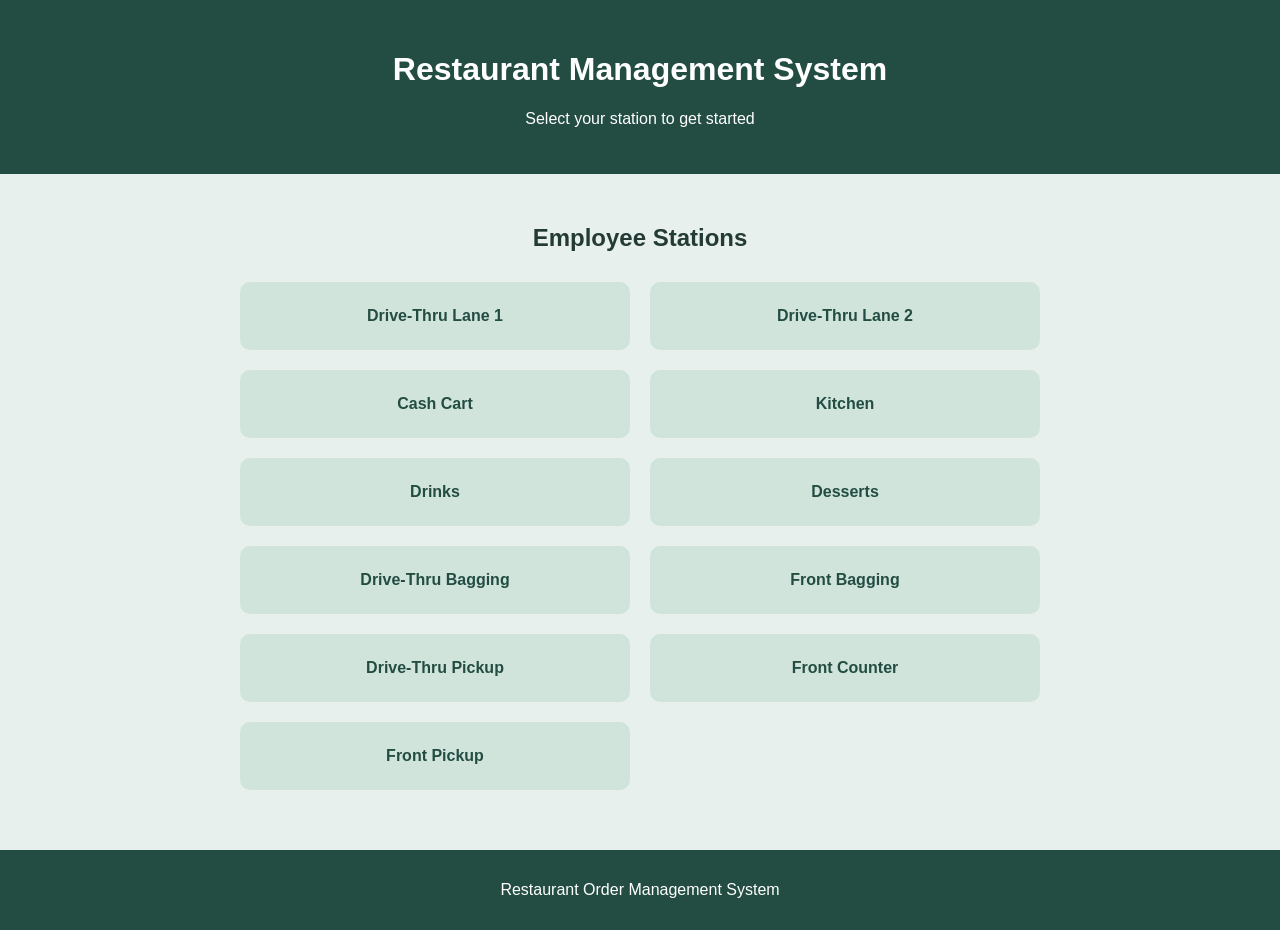
<file: index.html>
<!DOCTYPE html>
<html lang="en">
<head>
    <meta charset="UTF-8">
    <meta name="viewport" content="width=device-width, initial-scale=1.0">
    <title>Restaurant Management System</title>
    <link rel="stylesheet" href="style.css">
</head>
<body>

    <header>
        <h1>Restaurant Management System</h1>
        <p>Select your station to get started</p>
    </header>

    <main class="dashboard">
        <h2>Employee Stations</h2>

        
<div class="stations">
    <a href="drive-thru-1.html">Drive-Thru Lane 1</a>
    <a href="drive-thru-2.html">Drive-Thru Lane 2</a>
    <a href="cash-cart.html">Cash Cart</a>
    <a href="kitchen.html">Kitchen</a>
    <a href="drinks.html">Drinks</a>
    <a href="desserts.html">Desserts</a>
    <a href="drive-thru-bagging.html">Drive-Thru Bagging</a>
    <a href="front-bagging.html">Front Bagging</a>
    <a href="pickup-window.html">Drive-Thru Pickup</a>
    <a href="front-counter.html">Front Counter</a>
    <a href="front-pickup.html">Front Pickup</a>
</div>
    </main>

    <footer>
        <p>Restaurant Order Management System</p>
    </footer>

</body>
</html>
</file>
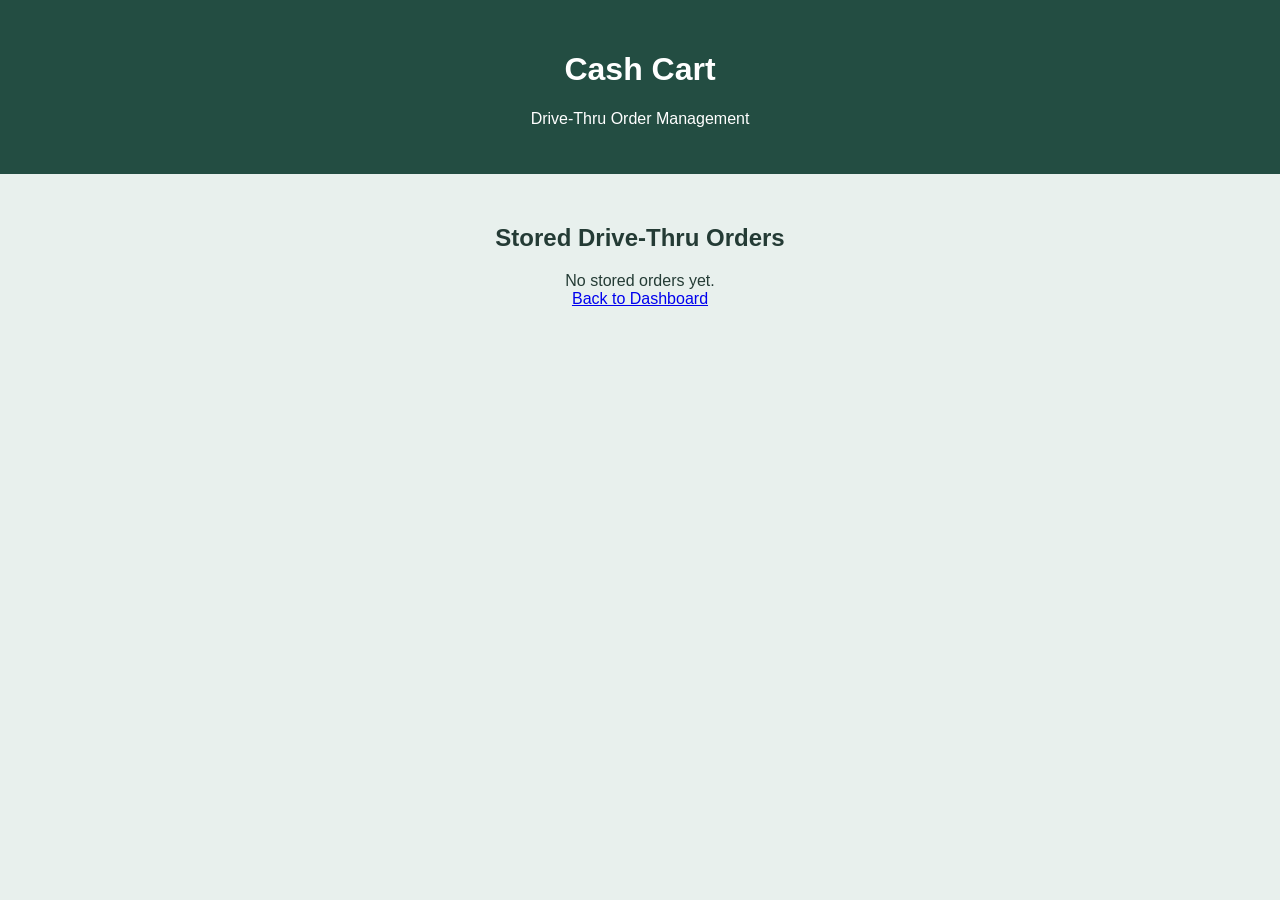
<file: cash-cart.html>
<!DOCTYPE html>
<html lang="en">
<head>
    <meta charset="UTF-8">
    <meta name="viewport" content="width=device-width, initial-scale=1.0">
    <title>Cash Cart</title>
    <link rel="stylesheet" href="style.css">
</head>
<body>

    <header>
        <h1>Cash Cart</h1>
        <p>Drive-Thru Order Management</p>
    </header>

    <main class="dashboard">

        <h2>Stored Drive-Thru Orders</h2>

        <div id="stored-orders"></div>

        <a href="index.html">Back to Dashboard</a>

    </main>

    <script src="cash-cart.js"></script>

</body>
</html>
</file>
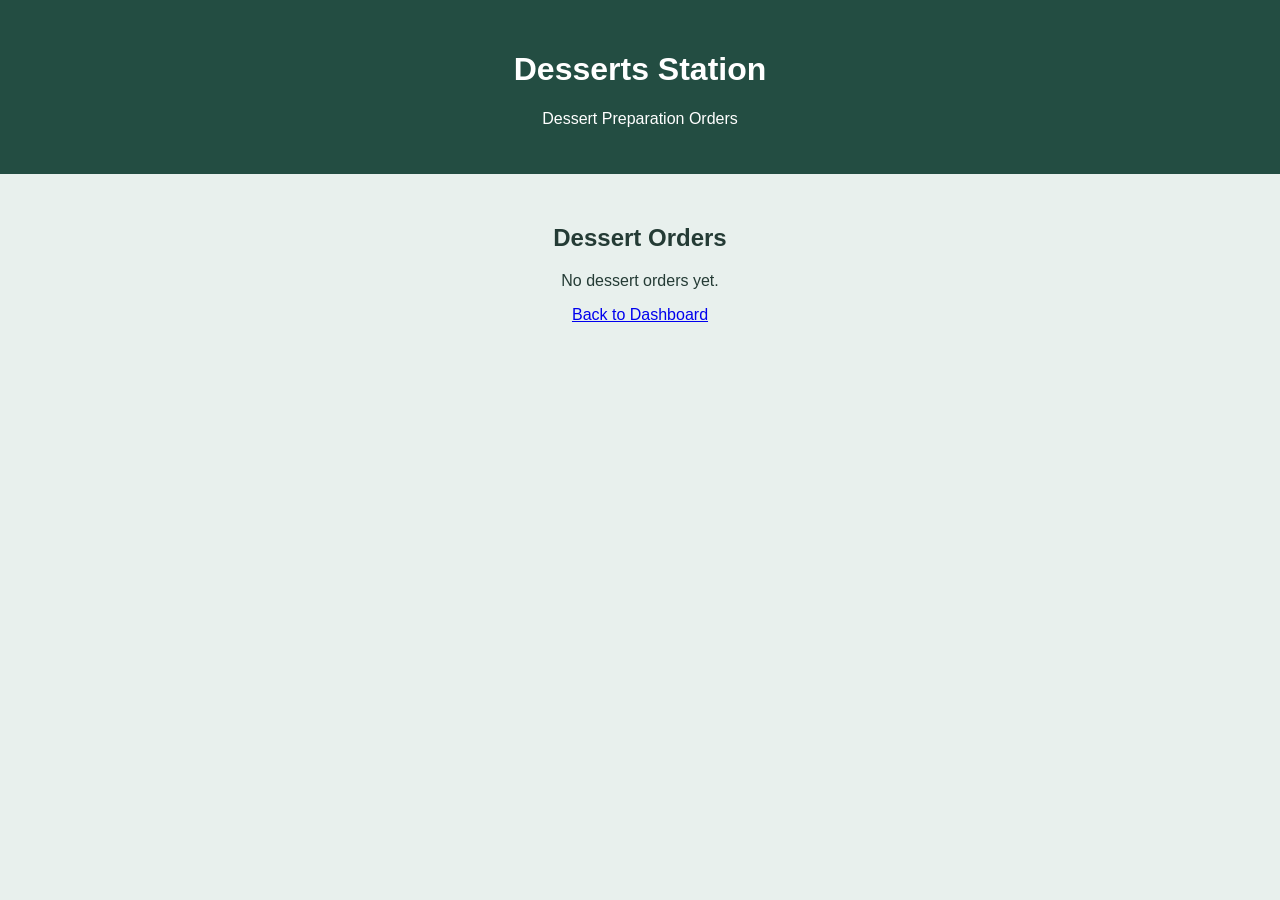
<file: desserts.html>
<!DOCTYPE html>
<html lang="en">
<head>
    <meta charset="UTF-8">
    <meta name="viewport" content="width=device-width, initial-scale=1.0">
    <title>Desserts Station</title>
    <link rel="stylesheet" href="style.css">
</head>
<body>

    <header>
        <h1>Desserts Station</h1>
        <p>Dessert Preparation Orders</p>
    </header>

    <main class="dashboard">
        <h2>Dessert Orders</h2>

        <div id="dessert-orders"></div>

        <p><a href="index.html">Back to Dashboard</a></p>
    </main>

    <script src="desserts.js"></script>
</body>
</html>
</file>
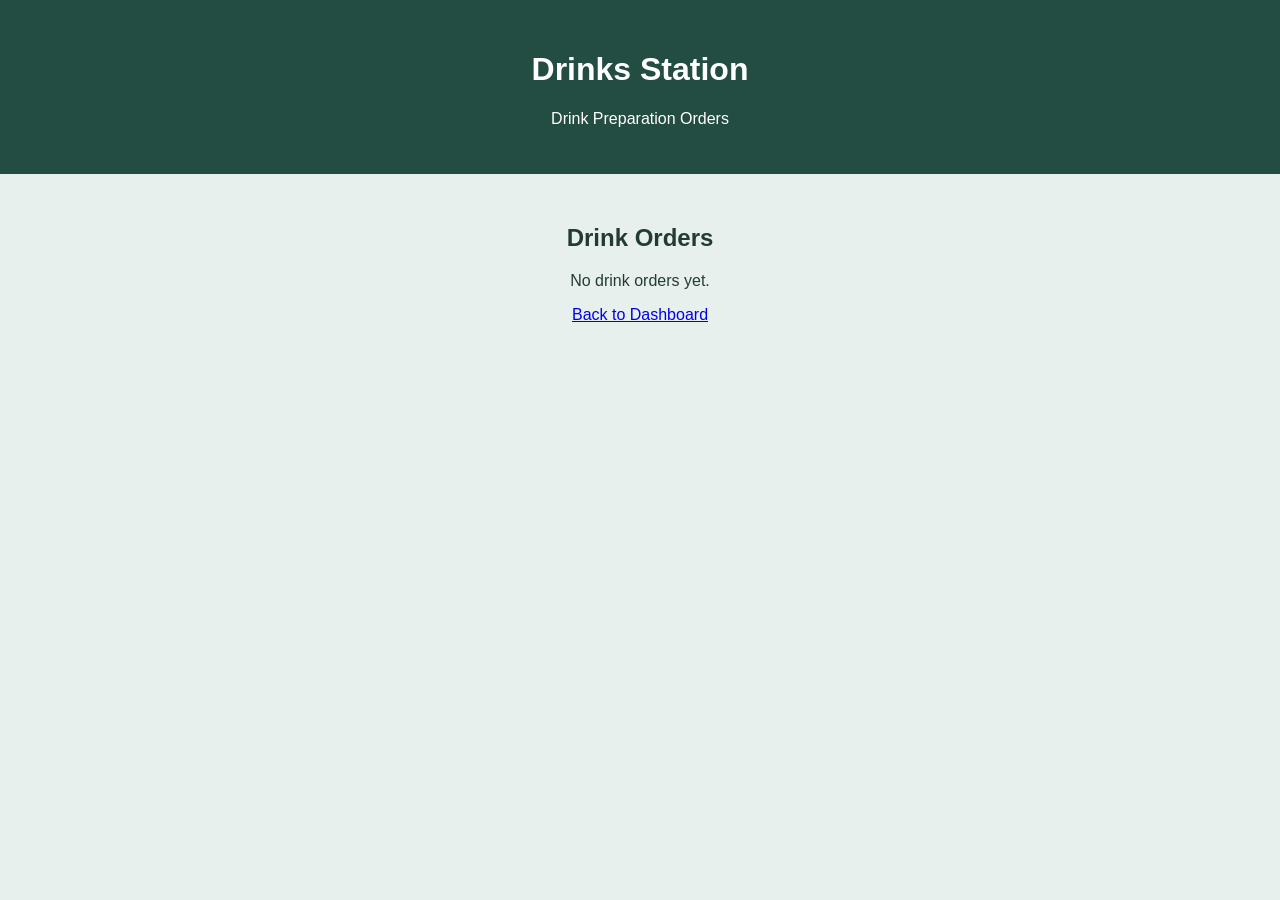
<file: drinks.html>
<!DOCTYPE html>
<html lang="en">
<head>
    <meta charset="UTF-8">
    <meta name="viewport" content="width=device-width, initial-scale=1.0">
    <title>Drinks Station</title>
    <link rel="stylesheet" href="style.css">
</head>
<body>

    <header>
        <h1>Drinks Station</h1>
        <p>Drink Preparation Orders</p>
    </header>

    <main class="dashboard">
        <h2>Drink Orders</h2>

        <div id="drink-orders"></div>

        <p><a href="index.html">Back to Dashboard</a></p>
    </main>

    <script src="drinks.js"></script>
</body>
</html>
</file>
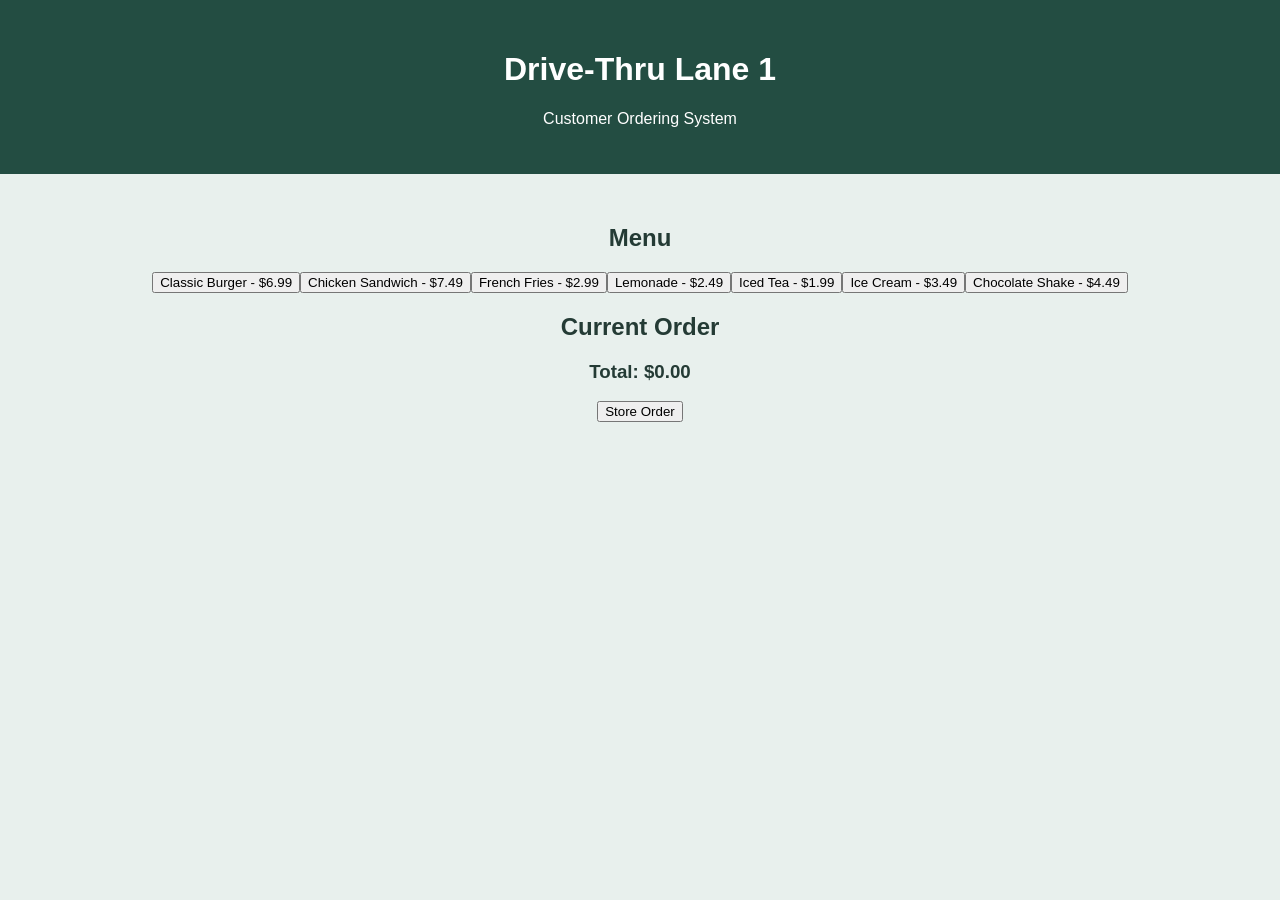
<file: drive-thru-1.html>
<!DOCTYPE html>
<html lang="en">
<head>
    <meta charset="UTF-8">
    <meta name="viewport" content="width=device-width, initial-scale=1.0">
    <title>Drive-Thru Lane 1</title>
    <link rel="stylesheet" href="style.css">
</head>
<body>

    <header>
        <h1>Drive-Thru Lane 1</h1>
        <p>Customer Ordering System</p>
    </header>

    <main class="dashboard">

        <h2>Menu</h2>
        <div id="menu-items"></div>

        <h2>Current Order</h2>
        <div id="order-items"></div>

        <h3>Total: $<span id="total">0.00</span></h3>

        <button id="store-order">Store Order</button>

    </main>

     <script>
    const laneNumber = 1;
    </script>
    <script src="menu.js"></script>
    <script src="orders.js"></script>

</body>
</html>
</file>
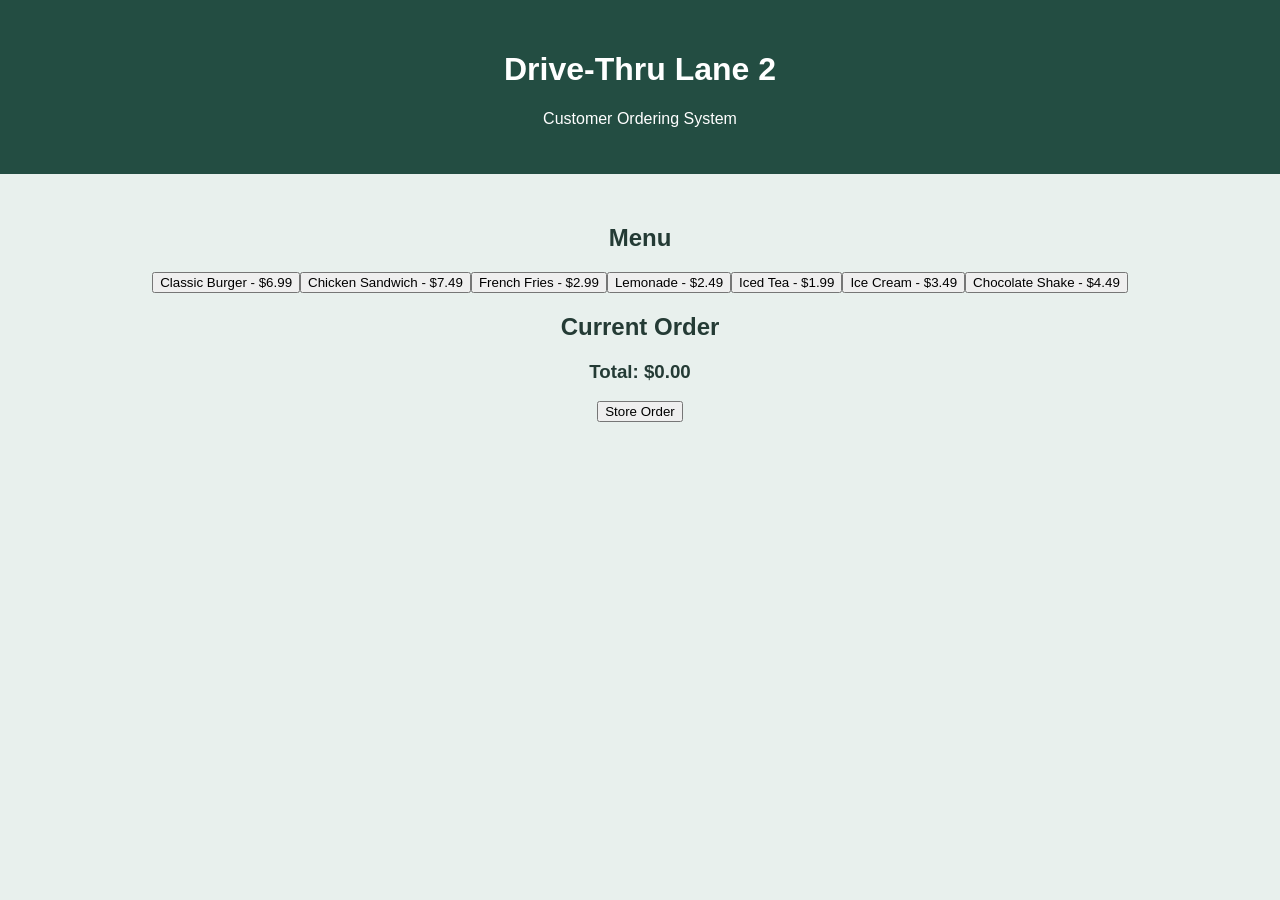
<file: drive-thru-2.html>
<!DOCTYPE html>
<html lang="en">
<head>
    <meta charset="UTF-8">
    <meta name="viewport" content="width=device-width, initial-scale=1.0">
    <title>Drive-Thru Lane 2</title>
    <link rel="stylesheet" href="style.css">
</head>
<body>

    <header>
        <h1>Drive-Thru Lane 2</h1>
        <p>Customer Ordering System</p>
    </header>

    <main class="dashboard">

        <h2>Menu</h2>
        <div id="menu-items"></div>

        <h2>Current Order</h2>
        <div id="order-items"></div>

        <h3>Total: $<span id="total">0.00</span></h3>

        <button id="store-order">Store Order</button>

    </main>

    <script>
        const laneNumber = 2;
    </script>
    <script src="menu.js"></script>
    <script src="orders.js"></script>

</body>
</html>
</file>
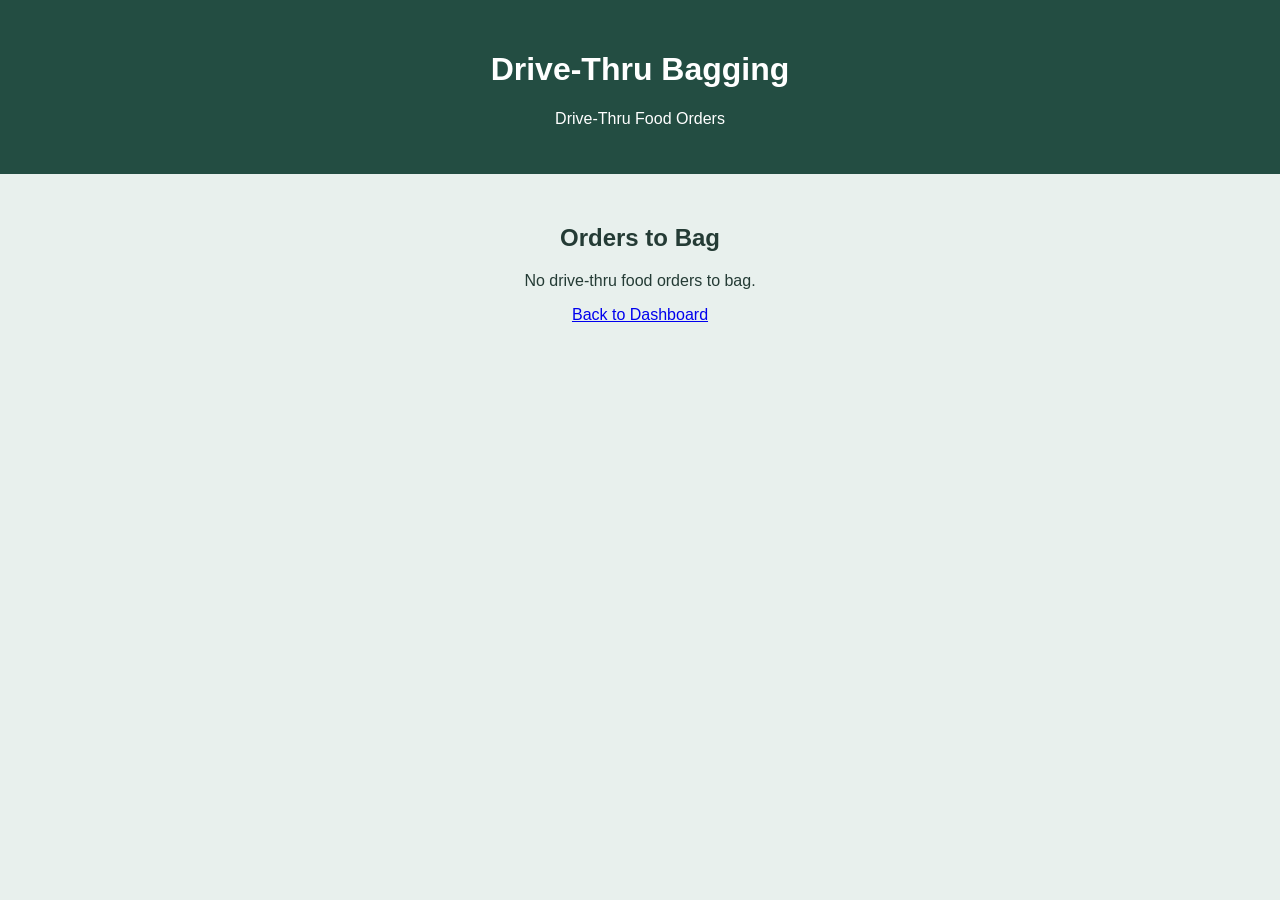
<file: drive-thru-bagging.html>
<!DOCTYPE html>
<html lang="en">
<head>
    <meta charset="UTF-8">
    <meta name="viewport" content="width=device-width, initial-scale=1.0">
    <title>Drive-Thru Bagging</title>
    <link rel="stylesheet" href="style.css">
</head>
<body>

    <header>
        <h1>Drive-Thru Bagging</h1>
        <p>Drive-Thru Food Orders</p>
    </header>

    <main class="dashboard">
        <h2>Orders to Bag</h2>
        <div id="bagging-orders"></div>

        <p><a href="index.html">Back to Dashboard</a></p>
    </main>

    <script src="drive-thru-bagging.js"></script>
</body>
</html>
</file>
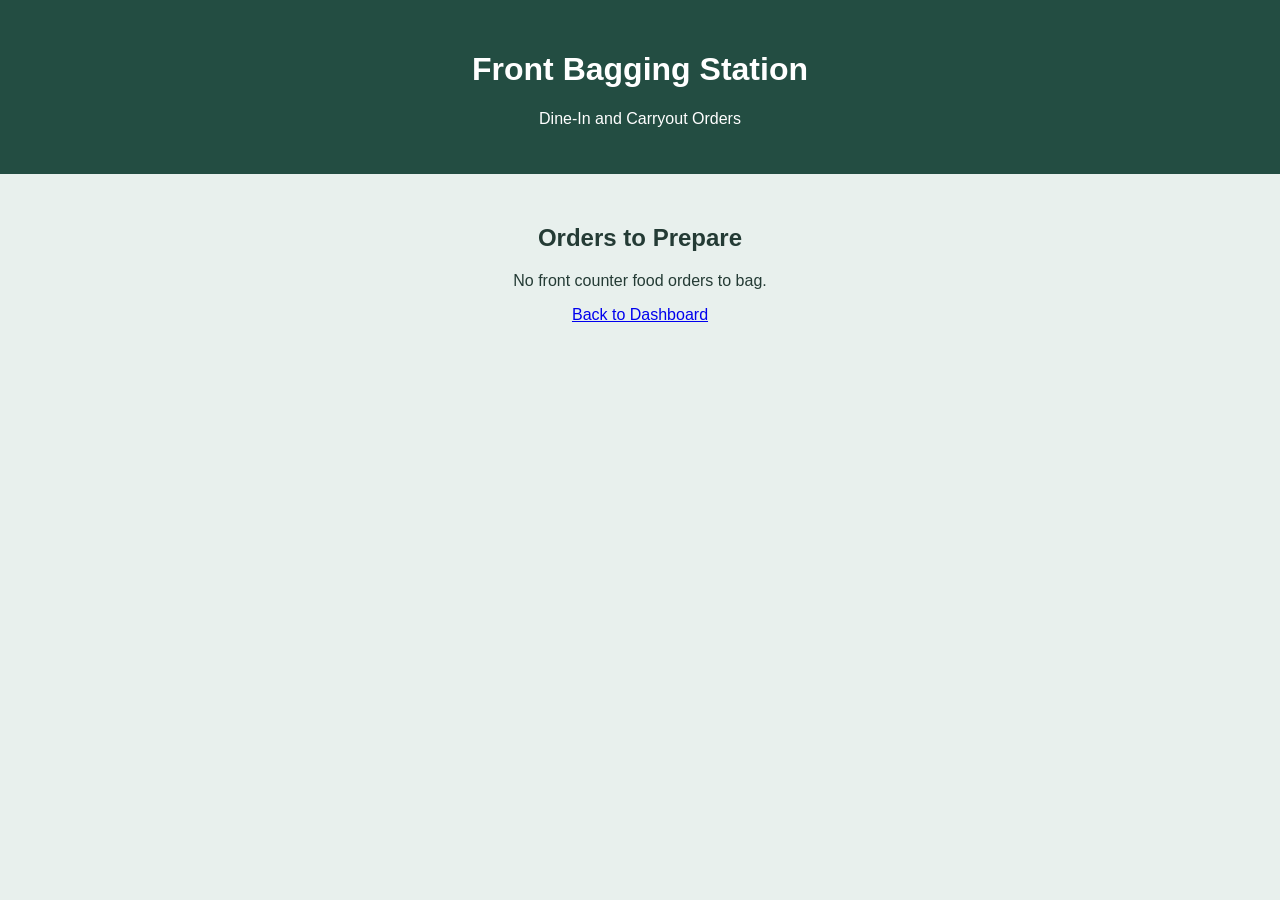
<file: front-bagging.html>
<!DOCTYPE html>
<html lang="en">
<head>
    <meta charset="UTF-8">
    <meta name="viewport" content="width=device-width, initial-scale=1.0">
    <title>Front Bagging</title>
    <link rel="stylesheet" href="style.css">
</head>
<body>

    <header>
        <h1>Front Bagging Station</h1>
        <p>Dine-In and Carryout Orders</p>
    </header>

    <main class="dashboard">
        <h2>Orders to Prepare</h2>

        <div id="front-bagging-orders"></div>

        <p><a href="index.html">Back to Dashboard</a></p>
    </main>

    <script src="front-bagging.js"></script>
</body>
</html>
</file>
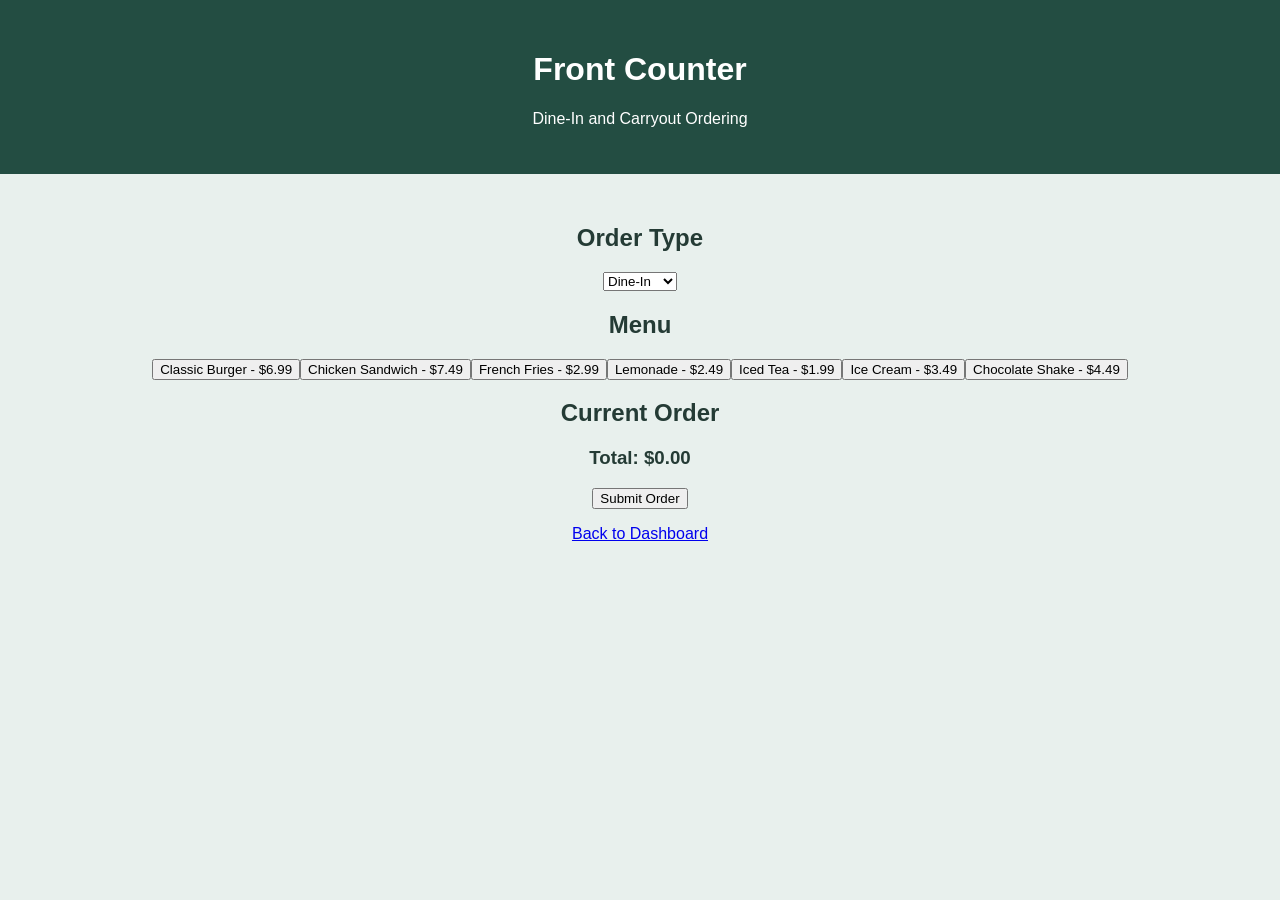
<file: front-counter.html>
<!DOCTYPE html>
<html lang="en">
<head>
    <meta charset="UTF-8">
    <meta name="viewport" content="width=device-width, initial-scale=1.0">
    <title>Front Counter</title>
    <link rel="stylesheet" href="style.css">
</head>
<body>

    <header>
        <h1>Front Counter</h1>
        <p>Dine-In and Carryout Ordering</p>
    </header>

    <main class="dashboard">
        <h2>Order Type</h2>

        <select id="order-type">
            <option value="Dine-In">Dine-In</option>
            <option value="Carryout">Carryout</option>
        </select>

        <h2>Menu</h2>
        <div id="menu-items"></div>

        <h2>Current Order</h2>
        <div id="order-items"></div>

        <h3>Total: $<span id="total">0.00</span></h3>

        <button id="submit-order">Submit Order</button>

        <p><a href="index.html">Back to Dashboard</a></p>
    </main>

    <script src="menu.js"></script>
    <script src="front-counter.js"></script>
</body>
</html>
</file>
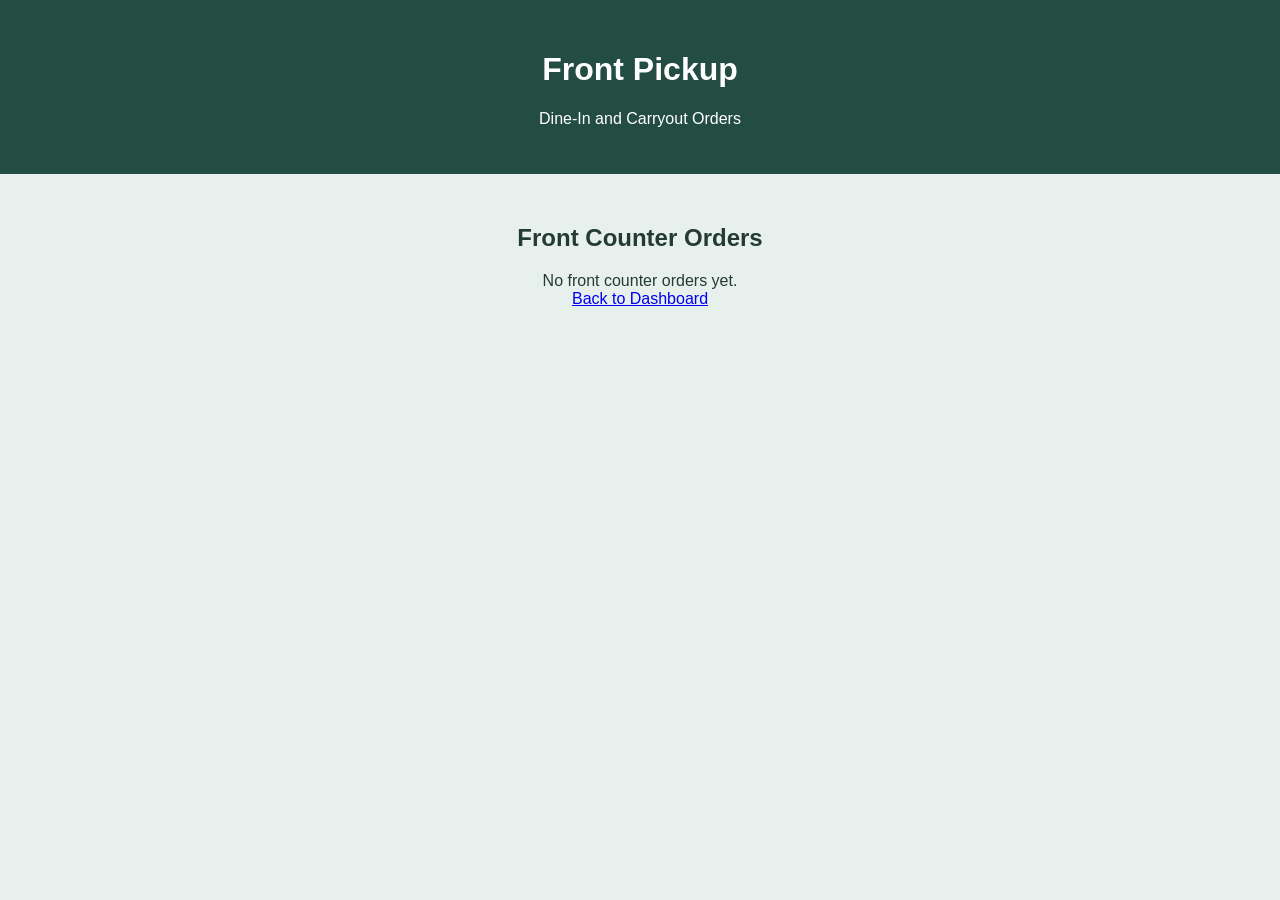
<file: front-pickup.html>
<!DOCTYPE html>
<html lang="en">
<head>
    <meta charset="UTF-8">
    <meta name="viewport" content="width=device-width, initial-scale=1.0">
    <title>Front Pickup</title>
    <link rel="stylesheet" href="style.css">
</head>
<body>

    <header>
        <h1>Front Pickup</h1>
        <p>Dine-In and Carryout Orders</p>
    </header>

    <main class="dashboard">
        <h2>Front Counter Orders</h2>

        <div id="front-orders"></div>

        <a href="index.html">Back to Dashboard</a>
    </main>

    <script src="front-pickup.js"></script>
</body>
</html>
</file>
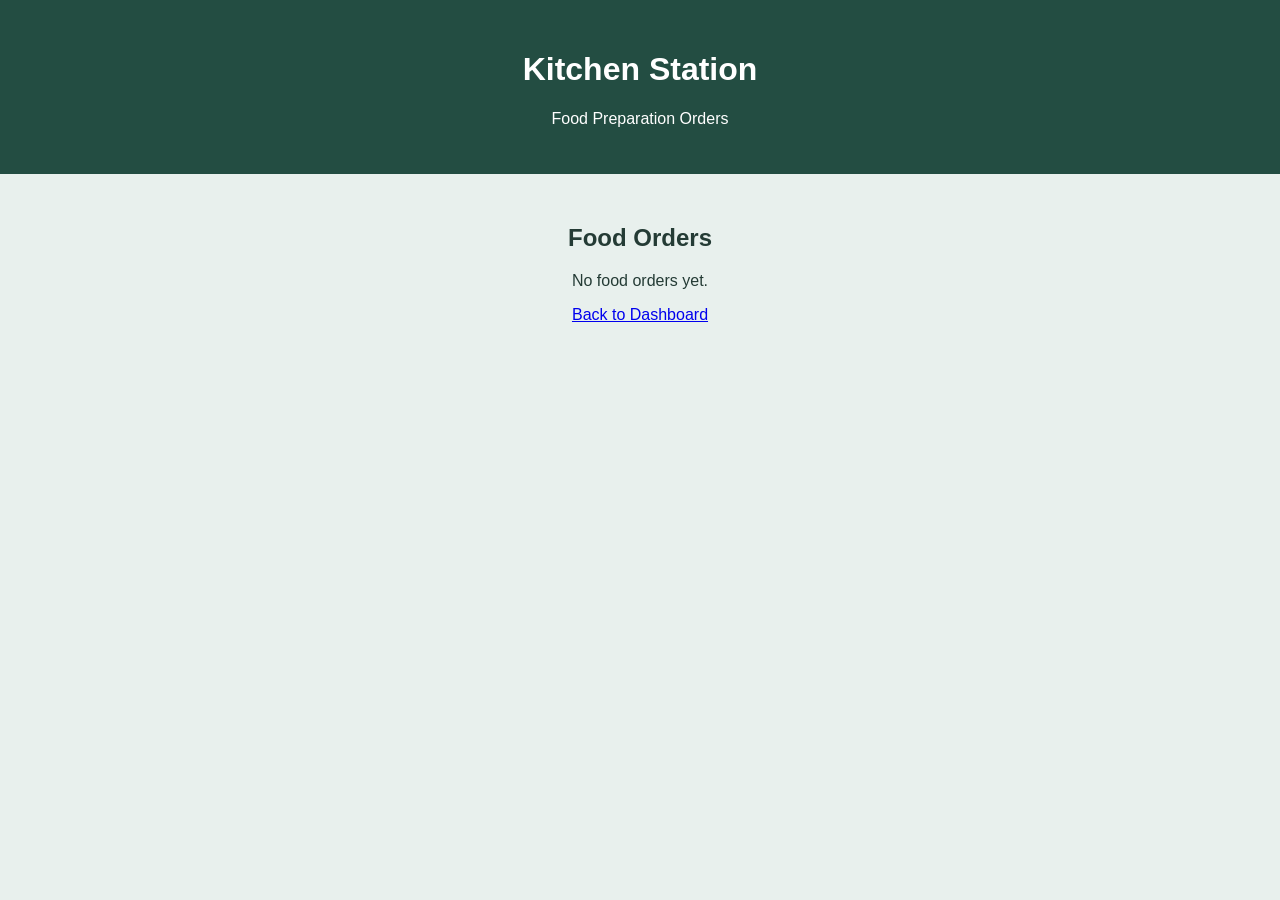
<file: kitchen.html>
<!DOCTYPE html>
<html lang="en">
<head>
    <meta charset="UTF-8">
    <meta name="viewport" content="width=device-width, initial-scale=1.0">
    <title>Kitchen Station</title>
    <link rel="stylesheet" href="style.css">
</head>
<body>

    <header>
        <h1>Kitchen Station</h1>
        <p>Food Preparation Orders</p>
    </header>

    <main class="dashboard">
        <h2>Food Orders</h2>

        <div id="kitchen-orders"></div>

        <p><a href="index.html">Back to Dashboard</a></p>
    </main>

    <script src="kitchen.js"></script>
</body>
</html>
</file>
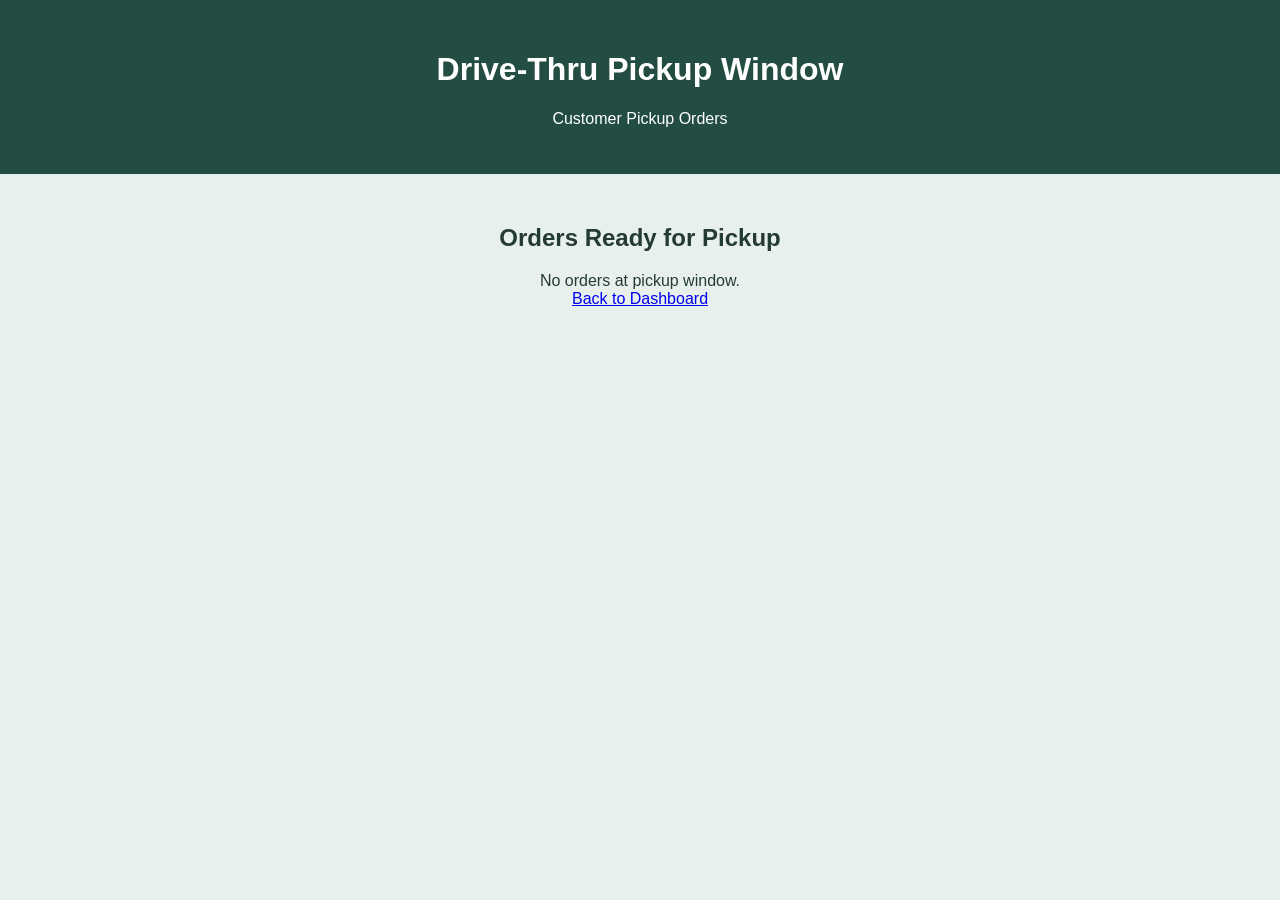
<file: pickup-window.html>
<!DOCTYPE html>
<html lang="en">
<head>
    <meta charset="UTF-8">
    <meta name="viewport" content="width=device-width, initial-scale=1.0">
    <title>Drive-Thru Pickup Window</title>
    <link rel="stylesheet" href="style.css">
</head>
<body>

    <header>
        <h1>Drive-Thru Pickup Window</h1>
        <p>Customer Pickup Orders</p>
    </header>

    <main class="dashboard">
        <h2>Orders Ready for Pickup</h2>

        <div id="pickup-orders"></div>

        <a href="index.html">Back to Dashboard</a>
    </main>

    <script src="pickup-window.js"></script>

</body>
</html>
</file>
<file: style.css>
body {
    margin: 0;
    font-family: Arial, sans-serif;
    background-color: #e8f0ed;
    color: #243b35;
}

header {
    background-color: #234d42;
    color: white;
    text-align: center;
    padding: 30px;
}

.dashboard {
    padding: 30px;
    text-align: center;
}

.stations {
    display: grid;
    grid-template-columns: repeat(2, 1fr);
    gap: 20px;
    max-width: 800px;
    margin: 30px auto;
}

.stations a {
    background-color: #d0e4dc;
    color: #234d42;
    padding: 25px;
    border-radius: 10px;
    text-decoration: none;
    font-weight: bold;
}

.stations a:hover {
    background-color: #a7c9bb;
}

footer {
    background-color: #234d42;
    color: white;
    text-align: center;
    padding: 15px;
}

@media (max-width: 600px) {
    .stations {
        grid-template-columns: 1fr;
    }
}
</file>
